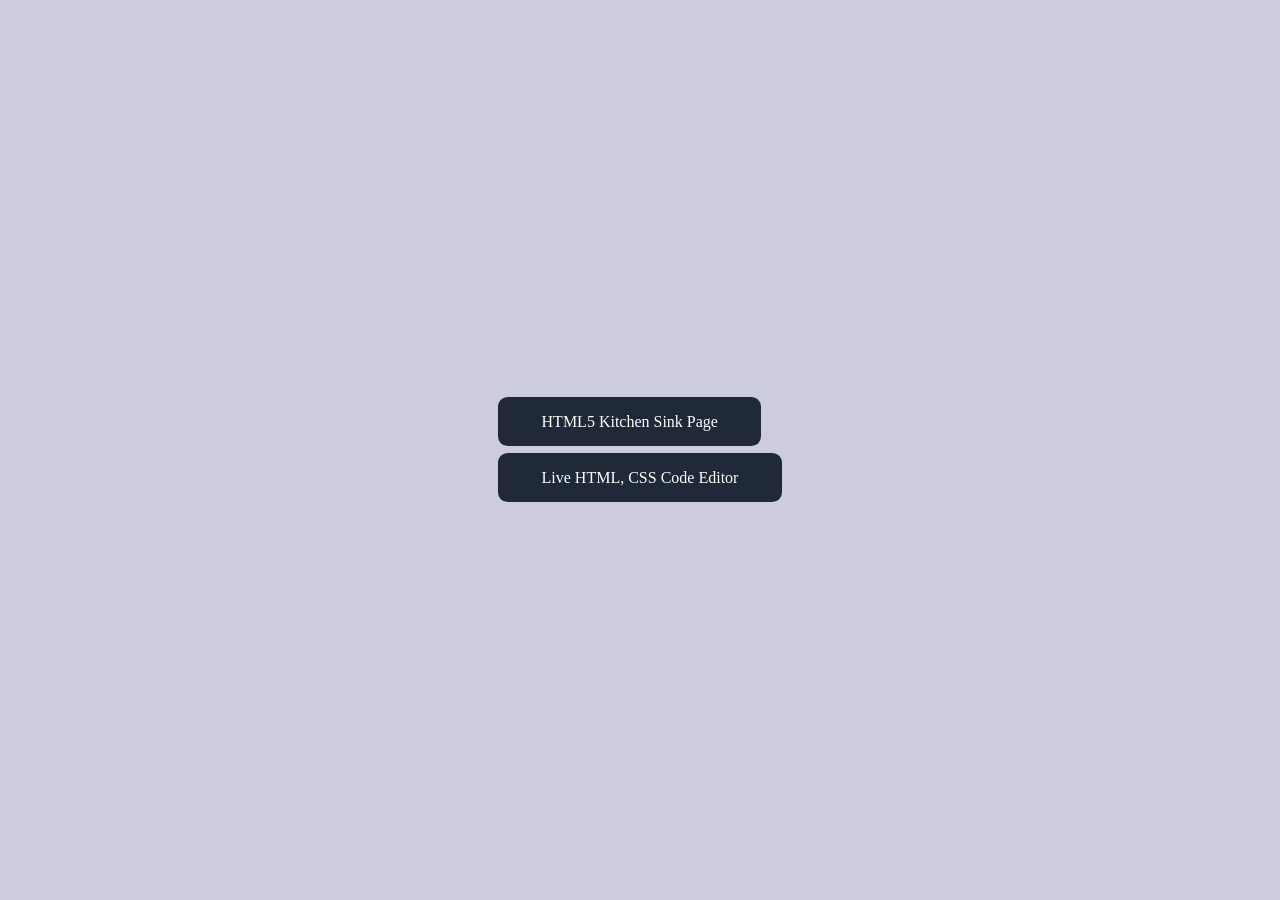
<file: index.html>
<!DOCTYPE html>
<html lang="en"><head>
        <meta charset="UTF-8">
        <meta name="viewport" content="width=device-width, initial-scale=1.0">
        <meta name="keywords" content="html5, element, tags, media">
        <meta name="author" content="Farlando Diengdoh">
        <meta name="description" content="An HTML page that has all possible HTML elements in it. You can use it for CSS practice or as a template to build. Don't mind the chemistry paragraph">
        <meta property="og:title" content="HTML 5 Tags">
        <meta property="og:description" content="An HTML page that has all possible HTML elements in it. You can use it for CSS practice or as a template to build. Don't mind the chemistry paragraph">
        <meta property="og:image" content="/html5/media/og-image.webp">
        <meta property="og:url" content="/html5/">
        <meta name="twitter:card" content="summary_large_image">
        <meta name="twitter:title" content="HTML 5 Tags">
        <meta name="twitter:description" content="An HTML page that has all possible HTML elements in it. You can use it for CSS practice or as a template to build. Don't mind the chemistry paragraph">
        <meta name="twitter:image" content="/html5/media/og-image.webp">
        <link rel="apple-touch-icon" sizes="167x167" href="/html5/image/apple-touch-icon-167x167.png" type="image/png">
        <link rel="apple-touch-icon" sizes="180x180" href="/html5/image/apple-touch-icon-180x180.png" type="image/png">
        <link rel="apple-touch-icon" sizes="152x152" href="/html5/image/apple-touch-icon-152x152.png" type="image/png">
        <link rel="apple-touch-icon" href="/html5/image/apple-touch-icon-120x120.png" type="image/png">
        <link rel="icon" href="/html5/favicon.ico" type="image/x-icon">
        <title>HTML 5 Tags</title>
        <link rel="icon" href="/html5/favicon.ico">
        <style>
                *{
                  padding: 0;
                  margin: 0;
                }
                body{
                  display: grid;
                  place-items: center;
                  height: 100dvh;
                  background:#ccd;
                }
                ul {
                  line-height: 1.5;
                  list-style-type: none;
                  display: flex;
                  flex-direction: column;
                  gap: 2rem;
                  & a, a:hover,a:active{
                    text-decoration: none;
                    padding: 1rem 2.7rem;
                    font-weight: 500;
                    background: #1f2937;
                    color: white;
                    border: none;
                    position: relative;
                    overflow: hidden;
                    border-radius: 0.6em;
                    cursor: pointer;
                  }
                  a:hover{
                    background: #3f4957;
                  }
                }
        </style>
    </head>
    <body>
        <ul>
            <li><a href="/html5">HTML5 Kitchen Sink Page</a></li>
            <li><a href="/code.html">Live HTML, CSS Code Editor</a></li>
        </ul>
    </body>
</html>
</file>
